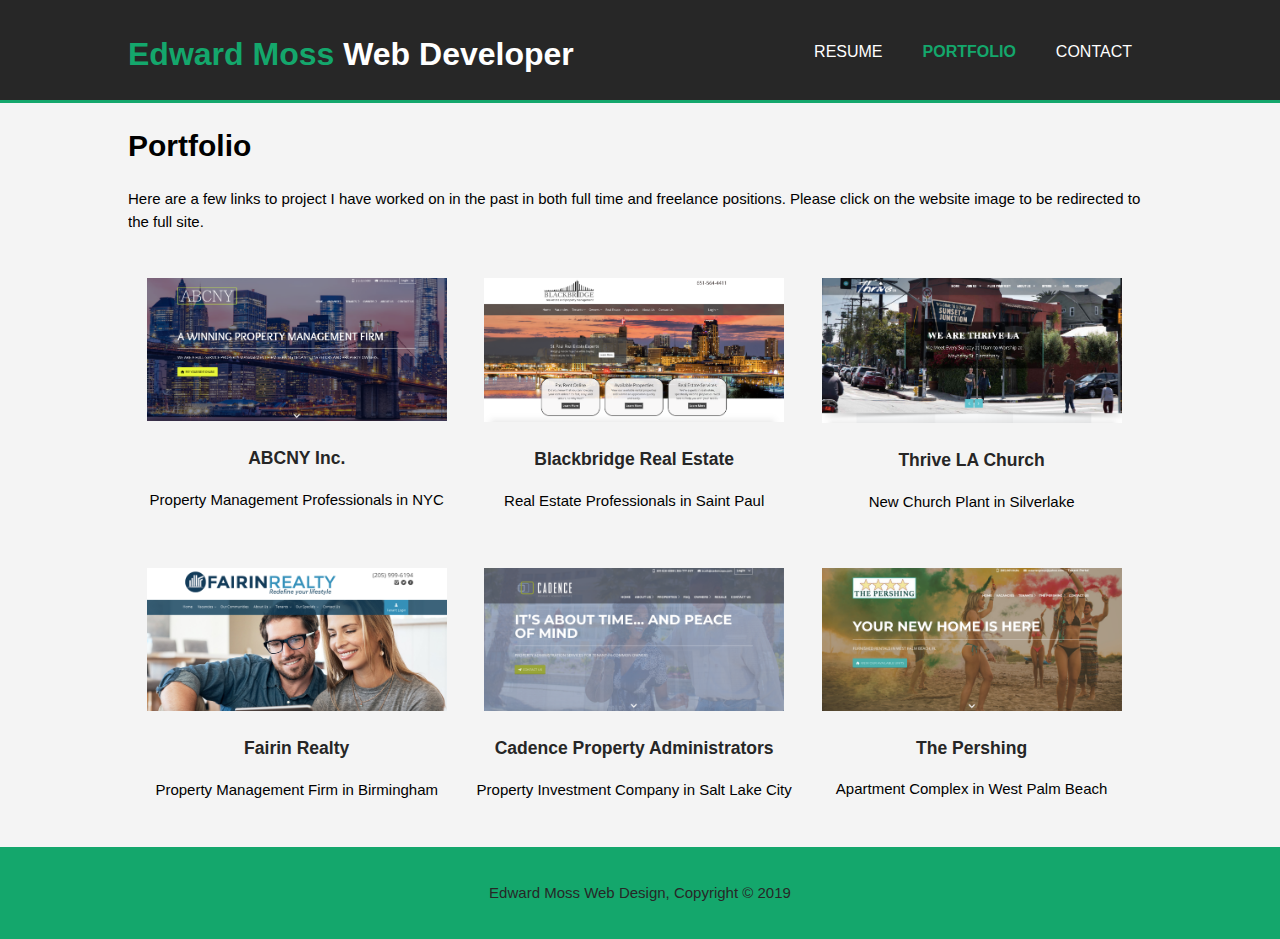
<file: edward_portfolio.html>
<!DOCTYPE html>
<html lang="en" dir="ltr">
<head>
  <meta charset="utf-8">
  <meta name="viewport" content="width=device-width">
  <meta name="description" content="Edward Portfolio web build">
  <meta name="keywords" content="web design, new, first build, resume">
  <meta name="author" content="Edward Moss">
  <title>Edward Moss Web Design | Portfolio</title>
  <link rel="stylesheet" href="./css/edward_portfolio_stylesheet.css">
</head>
  <body>
<header>
  <div class="container">
<div id="branding">
  <a href="index.html">
  <h1><span class="highlight">Edward Moss</span> Web Developer</h1>
</a>
</div>
<nav>
  <ul>
    <li><a href="edward_resume.html">Resume</a></li>
      <li class="current"><a href="edward_portfolio.html">Portfolio</a></li>
      <li><a href="edward_contact.html">Contact</a></li>
  </ul>
  </nav>
    </div>
</header>
<section id="top-page-description">
  <h1>Portfolio</h1>
  <p>Here are a few links to project I have worked on in the past in both full time and freelance positions. Please click on the website image to be redirected to the full site.</P>
</section>
<section id="boxes">
  <div class="container">
    <div class="box">
      <a href="https://www.abcny.com/" target="_blank">
      <img src="./img/abcny.png">
      <h3>ABCNY Inc.</h3>
    </a>
      <p>Property Management Professionals in NYC</p>
    </div>
    <div class="box">
      <a href="https://www.blackbridgemn.com/" target="_blank">
      <img src="./img/blackbridge.png">
      <h3>Blackbridge Real Estate</h3>
    </a>
      <p>Real Estate Professionals in Saint Paul</p>
    </div>
    <div class="box">
      <a href="http://www.thrivelachurch.com/" target="_blank">
      <img src="./img/thrive-website.png"/>
      <h3>Thrive LA Church</h3>
    </a>
      <p>New Church Plant in Silverlake</p>
    </div>
  </div>
</section>
<section id="boxes">
  <div class="container">
    <div class="box">
      <a href="https://www.leasefairin.com/" target="_blank">
      <img src="./img/fairin.png">
      <h3>Fairin Realty</h3>
    </a>
      <p>Property Management Firm in Birmingham</p>
    </div>
    <div class="box">
      <a href="https://www.cadencepa.com/" target="_blank">
      <img src="./img/cadence.png">
      <h3>Cadence Property Administrators</h3>
        </a>
      <p>Property Investment Company in Salt Lake City</p>
    </div>
    <div class="box">
      <a href="https://www.pershingwpb.com/" target="_blank">
      <img src="./img/pershing.png"/>
      <h3>The Pershing</h3>
    </a>
      <p>Apartment Complex in West Palm Beach</p>
    </div>
  </div>
</section>
<footer>
  <p>Edward Moss Web Design, Copyright &copy; 2019</p>
</footer>
  </body>
</html>
</file>
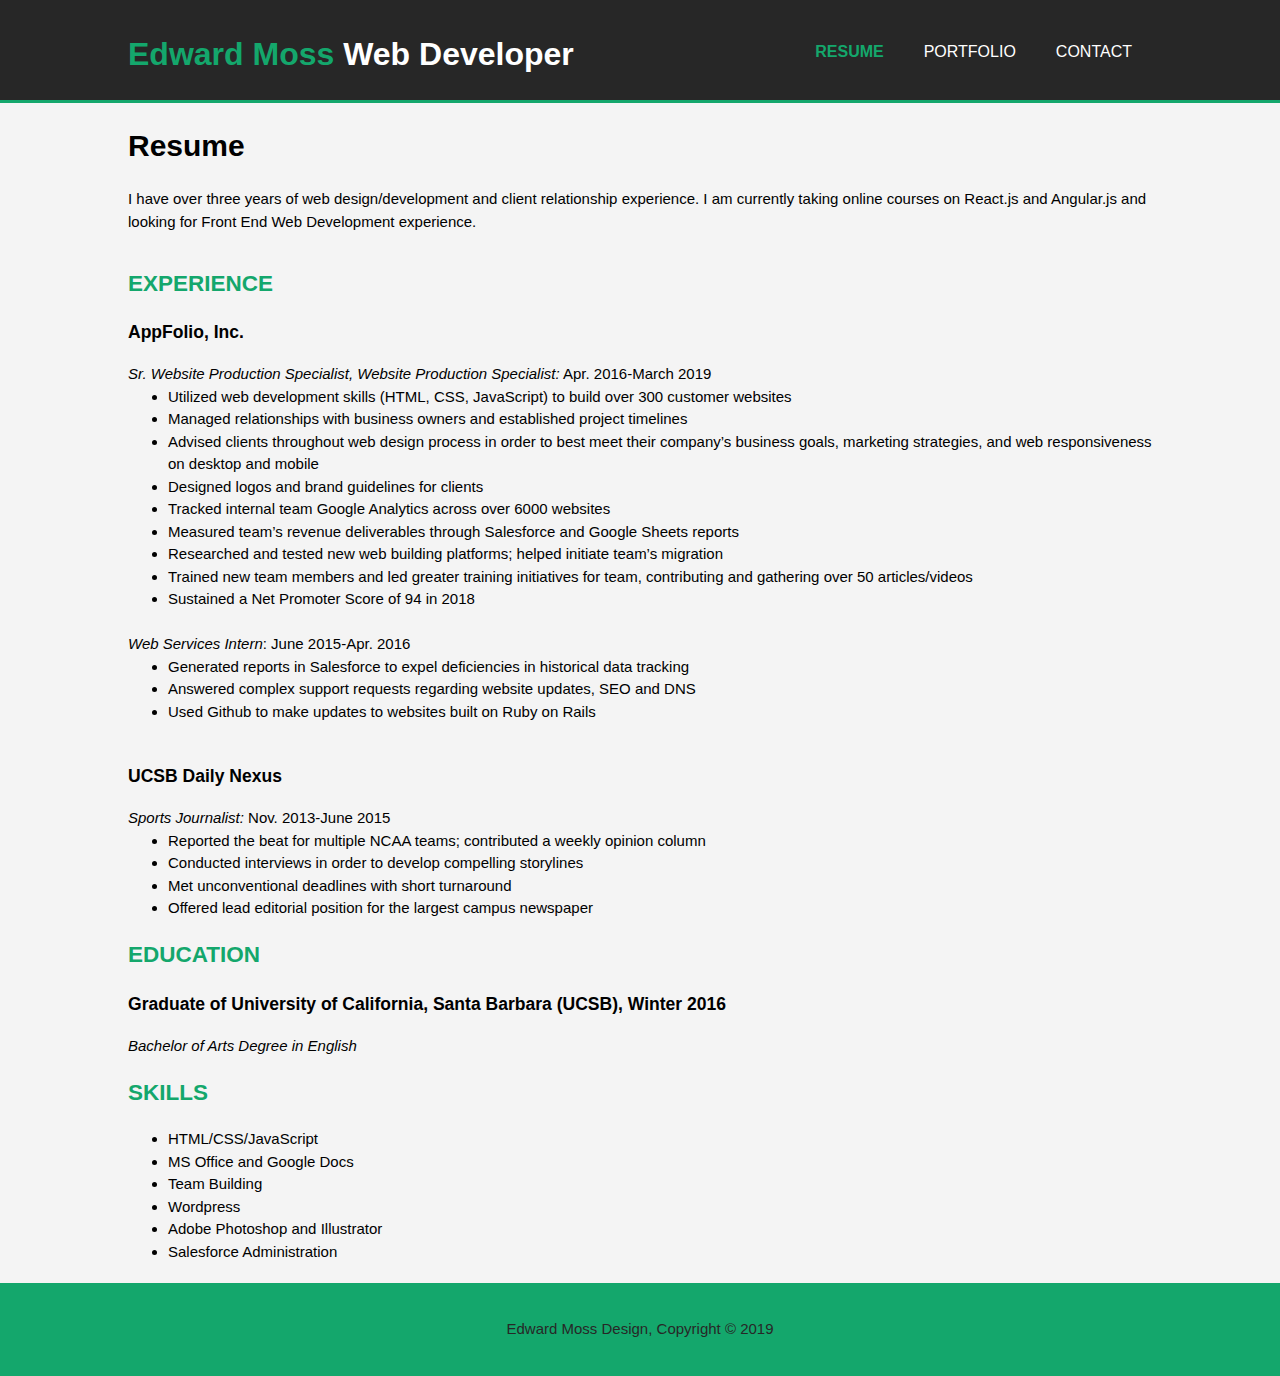
<file: edward_resume.html>
<!DOCTYPE html>
<html lang="en" dir="ltr">
<head>
  <meta charset="utf-8">
  <meta name="viewport" content="width=device-width">
  <meta name="description" content="Edward Portfolio web build">
  <meta name="keywords" content="web design, new, first build, resume">
  <meta name="author" content="Edward Moss">
  <title>Edward Moss Web Design | Resume</title>
  <link rel="stylesheet" href="./css/edward_portfolio_stylesheet.css">
</head>
  <body>
<header>
  <div class="container">
<div id="branding">
  <a href="index.html">
  <h1><span class="highlight">Edward Moss</span> Web Developer</h1>
</a>
</div>
<nav>
  <ul>
    <li class="current"><a href="edward_resume.html">Resume</a></li>
      <li><a href="edward_portfolio.html">Portfolio</a></li>
      <li><a href="edward_contact.html">Contact</a></li>
  </ul>
  </nav>
    </div>
</header>
<section id="top-page-description">
  <h1>Resume</h1>
  <p>I have over three years of web design/development and client relationship experience. I am currently taking online courses on React.js and Angular.js and looking for Front End Web Development experience.</P>
</section>
<section id="resume">
<span class="highlight"><h2>EXPERIENCE</h2></span>
<h3>AppFolio, Inc.</h3>
<em>Sr. Website Production Specialist, Website Production Specialist:</em> Apr. 2016-March 2019
<ul>
  <li>Utilized web development skills (HTML, CSS, JavaScript) to build over 300 customer websites</li>
<li>Managed relationships with business owners and established project timelines</li>
<li>Advised clients throughout web design process in order to best meet their company’s business goals, marketing strategies, and web responsiveness on desktop and mobile</li>
<li>Designed logos and brand guidelines for clients</li>
<li>Tracked internal team Google Analytics across over 6000 websites</li>
<li>Measured team’s revenue deliverables through Salesforce and Google Sheets reports</li>
<li>Researched and tested new web building platforms; helped initiate team’s migration</li>
<li>Trained new team members and led greater training initiatives for team, contributing and gathering over 50 articles/videos</li>
<li>Sustained a Net Promoter Score of 94 in 2018</li>
</ul>
<br>
<em>Web Services Intern</em>: June 2015-Apr. 2016
<ul>
  <li>Generated reports in Salesforce to expel deficiencies in historical data tracking </li>
<li>Answered complex support requests regarding website updates, SEO and DNS</li>
<li>Used Github to make updates to websites built on Ruby on Rails</li>
</ul>
<br>
<h3>UCSB Daily Nexus</h3>
<em>Sports Journalist:</em> Nov. 2013-June 2015
<ul>
  <li>Reported the beat for multiple NCAA teams; contributed a weekly opinion column</li>
<li>Conducted interviews in order to develop compelling storylines</li>
<li>Met unconventional deadlines with short turnaround</li>
<li>Offered lead editorial position for the largest campus newspaper</li>
</ul>
<span class="highlight"><h2>EDUCATION</h2></span>
<h3>Graduate of University of California, Santa Barbara (UCSB), Winter 2016</h3>
<em>Bachelor of Arts Degree in English</em>
<span class="highlight"><h2>SKILLS</h2></span>
<ul>
  <li>HTML/CSS/JavaScript</li>
  <li>MS Office and Google Docs</li>
  <li>Team Building</li>
  <li>Wordpress</li>
  <li>Adobe Photoshop and Illustrator</li>
  <li>Salesforce Administration</li>
</ul>
</section>
<footer>
  <p>Edward Moss Design, Copyright &copy; 2019</p>
</footer>
  </body>
</html>
</file>
<file: css/edward_portfolio_stylesheet.css>
/*global*/
.container {
  width: 80%;
  margin: auto;
  overflow: hidden;
}

ul {
  margin: 0;
  padding 0;
}

.highlight {
  color: #14a76c;
  font-weight: bold;
}

.button_1 {
  height: 40px;
  background: #C36E4E;
  border: #ffffff solid 1px;
  padding-left: 30px;
  padding-right: 30px;
  color: #ffffff;
  font-size: 25px;
  text-align: center;
  border-radius: 30px 30px 30px 30px;
}

.dark {
  padding: 15px;
  background: #35424a;
  color: #ffffff;
  margin-top: 10px;
  margin-bottom: 10px;
}

body{
font-family: Arial, Helvetica, sans-serif;
font-size: 15px;
line-height: 1.5;
padding: 0;
margin: 0;
background-color: #f4f4f4;
}

/* font awesome icons*/

i {
  color: #14a76c;
  font-size: 40px;
}

/*header*/
header {
  background: #272727;
  color: #ffffff;
  padding-top: 30px;
  min-height: 70px;
  border-bottom: #14a76c 3px solid;
}

header a {
  color: #ffffff;
  text-decoration: none;
  text-transform: uppercase;
  font-size: 16px;
}

header li {
  float: left;
  display: inline;
  padding: 0 20px 0 20px;
}

header #branding {
  float: left;
}

header #branding h1 {
  margin: 0;
}

header #branding a {
  margin: 0;
text-transform: none;
}

header nav {
  float: right;
  margin-top: 10px;
}

header .highlight, header .current a {
  color: #14a76c;
  font-weight: bold;
}

header a:hover {
  color: #cccccc;
  font-weight: bold;
}

/*boxes*/

#boxes {
  margin-top: 20px;
}

#boxes .box {
  float: left;
  width: 31%;
  padding: 10px;
  text-align: center;
}

#boxes .box img {
  width: 300px;
}

#boxes a {
  text-decoration: none;
  color: #262626;
}

/*showcase*/
#showcase {
  min-height: 400px;
  background: url('../img/stones.jpg');
  text-align: center;
  color: #ffffff;
  opacity: 0.9;
}
#showcase h1 {
  margin-top: 70px;
  font-size: 55px;
  margin-bottom: 7.5px;
}
#showcase p {
  font-size: 30px;
  margin-top: 7.5px;
}

/*footer*/
footer {
  padding: 20px;
  margin-top: 20px;
  color: #272727;
  background-color: #14a76c;
  text-align: center;
  text-decoration:
}

/*Resume */

#resume {
  width: 80%;
  margin: auto;
  overflow: hidden;
}

/*Portfolio*/

#top-page-description {
  width: 80%;
  margin: auto;
  overflow: hidden;
}


/*Media Queries*/
@media(max-width: 768px) {
  header #branding,
  header nav,
  header nav li,
  #newsletter h1,
  #newsletter form,
  #boxes .box,
  article#main-column,
  aside#sidebar {
    float: none;
    text-align: center;
    width: 100%;
  }
  header {
    padding-bottom: 20px;
  }

  header a {
    font-size: 14px;
  }

  #showcase h1 {
    margin-top: 40px;
    font-size: 45px;
  }
  #showcase p {
    font-size: 20px;
    margin-top: 7.5px;
  }

  #showcase .button_1 {
    font-size: 15px;
  }

  #newsletter button, .quote button {
    display: block;
    width: 100%;
  }
  #newsletter form input[type="email"], .quote input, .quote textarea {
    width: 100%;
    margin-bottom: 5px;
  }
}
</file>
